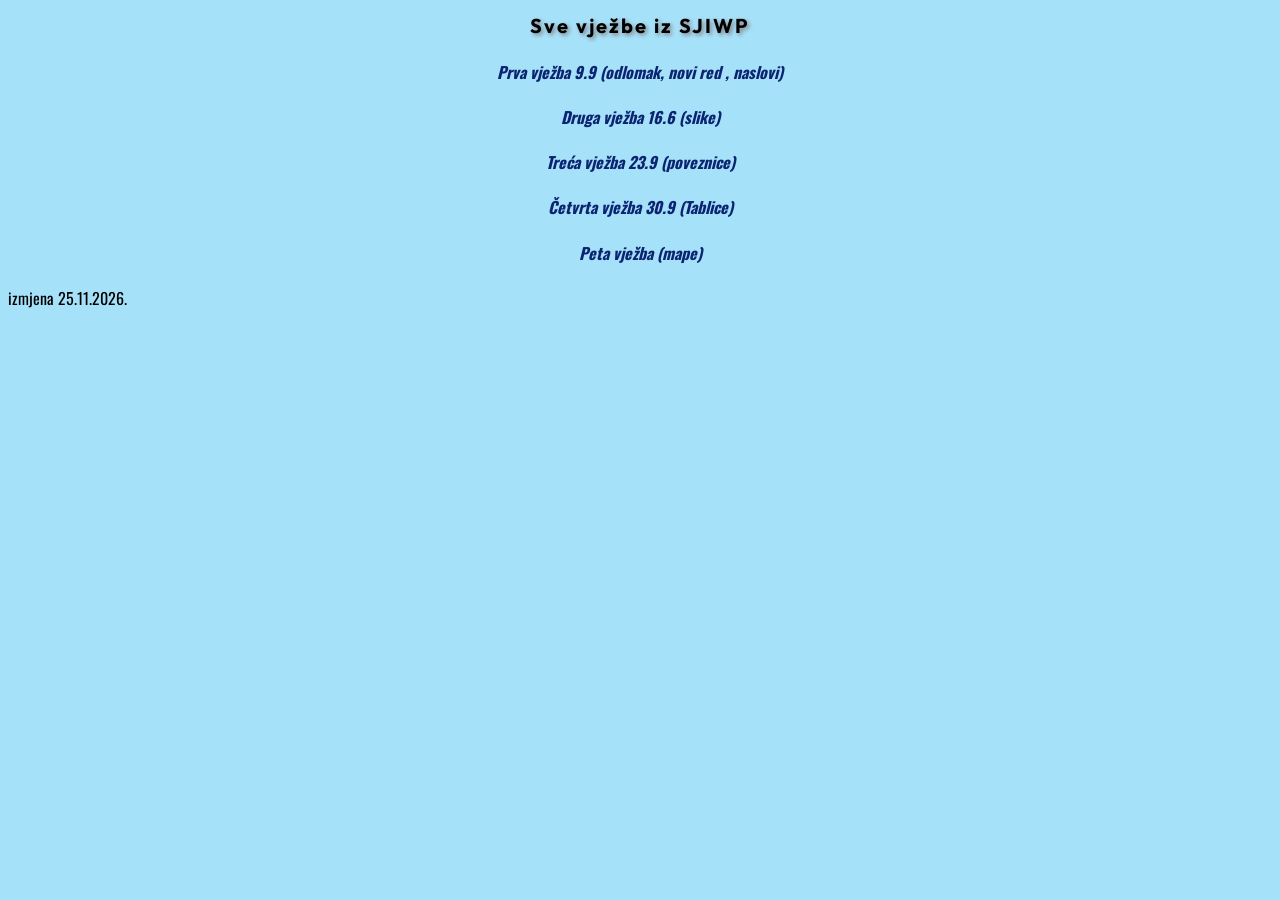
<file: Index.html>
<!DOCTYPE html>
<html lang="en">
<head>
    <meta charset="UTF-8">
    <meta name="viewport" content="width=device-width, initial-scale=1.0">
    <title>Početna</title>
    <link rel="stylesheet" href="stil.css">
</head>
<body>
    <h1> Sve vježbe iz SJIWP </h1>

    <h4><a href="1.HTML.html">Prva vježba 9.9 (odlomak, novi red , naslovi)</a></h4>
    <h4><a href="Vjezba2.html">Druga vježba 16.6 (slike)</a></h4>
    <h4><a href="Vjezba3.html">Treća vježba 23.9 (poveznice)</a></h4>
    <h4><a href="Vježba04.html">Četvrta vježba 30.9 (Tablice)</a></h4>
    <h4><a href="DZ_mapa.html">Peta vježba (mape)</a></h4>


    <p>izmjena 25.11.2026.</p>
</body>
</html>
</file>
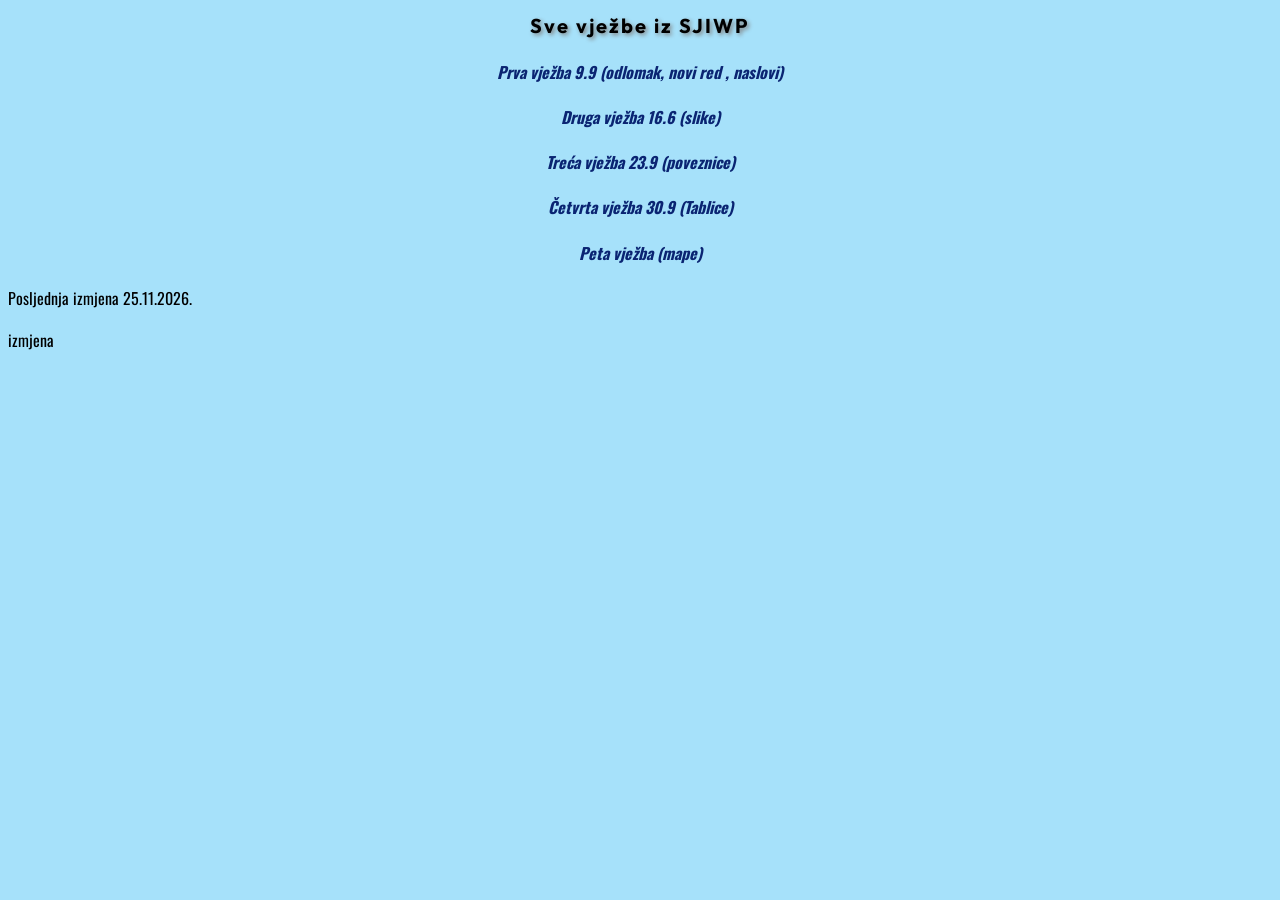
<file: index.html>
<!DOCTYPE html>
<html lang="en">
<head>
    <meta charset="UTF-8">
    <meta name="viewport" content="width=device-width, initial-scale=1.0">
    <title>Početna</title>
    <link rel="stylesheet" href="stil.css">
</head>
<body>
    <h1> Sve vježbe iz SJIWP </h1>

    <h4><a href="1.HTML.html">Prva vježba 9.9 (odlomak, novi red , naslovi)</a></h4>
    <h4><a href="Vjezba2.html">Druga vježba 16.6 (slike)</a></h4>
    <h4><a href="Vjezba3.html">Treća vježba 23.9 (poveznice)</a></h4>
    <h4><a href="Vježba04.html">Četvrta vježba 30.9 (Tablice)</a></h4>
    <h4><a href="DZ_mapa.html">Peta vježba (mape)</a></h4>


    <p>Posljednja izmjena 25.11.2026.</p>
    <p>izmjena</p>
</body>
</html>
</file>
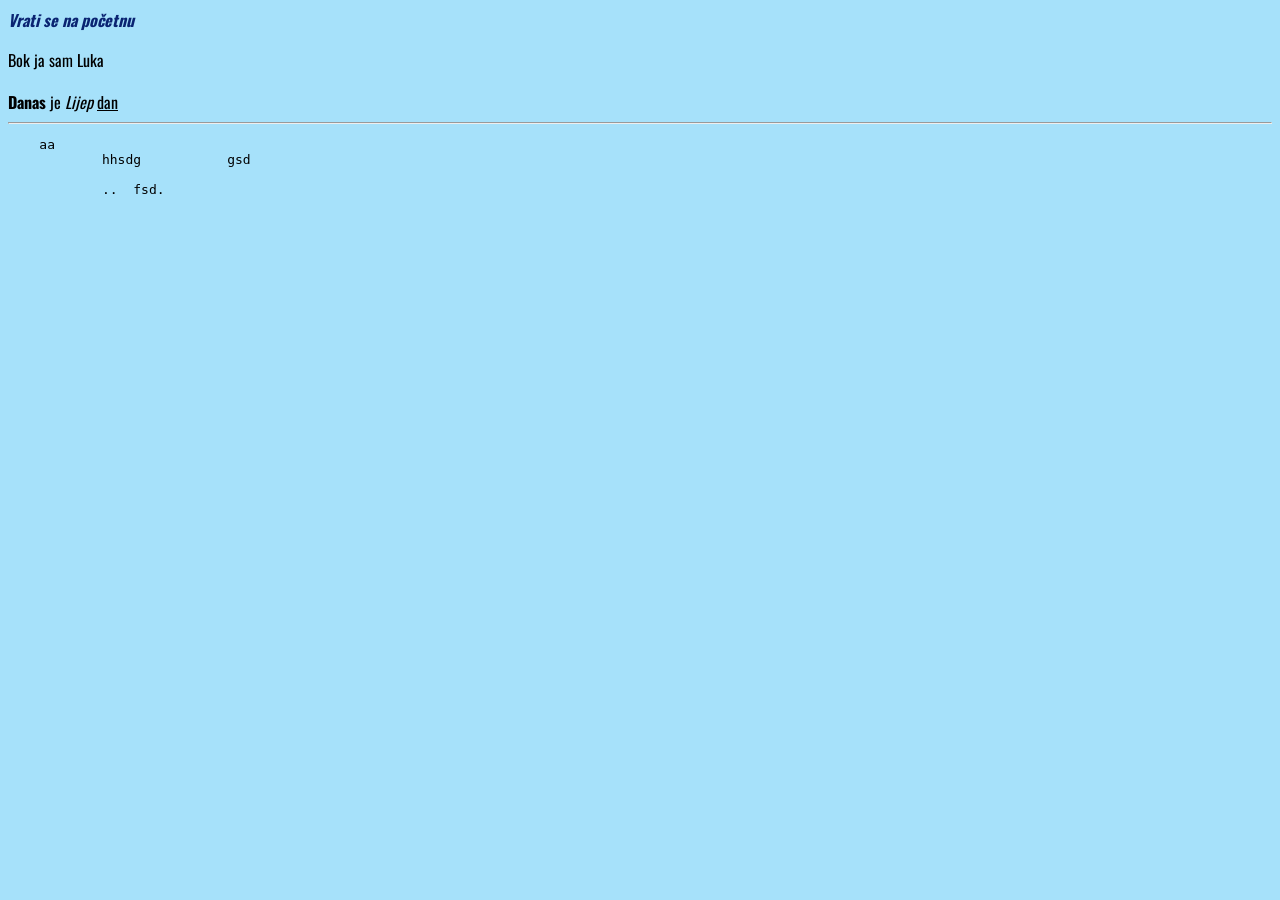
<file: 1.HTML.html>
<!DOCTYPE html>
<html lang="en">
<head>
    <meta charset="UTF-8">
    <meta name="viewport" content="width=device-width, initial-scale=1.0">
    <title>Moja prva web stranica</title>
    <link rel="stylesheet" href="stil.css">
</head>
<body>
    <a href="./index.html">Vrati se na početnu</a>

    <p>Bok ja sam Luka </p>
   <b> Danas</b> je <i>Lijep </i> <u>dan </u>

    <hr>
<pre>
    aa
            hhsdg           gsd

            ..  fsd. </pre>
</body>
</html>
</file>
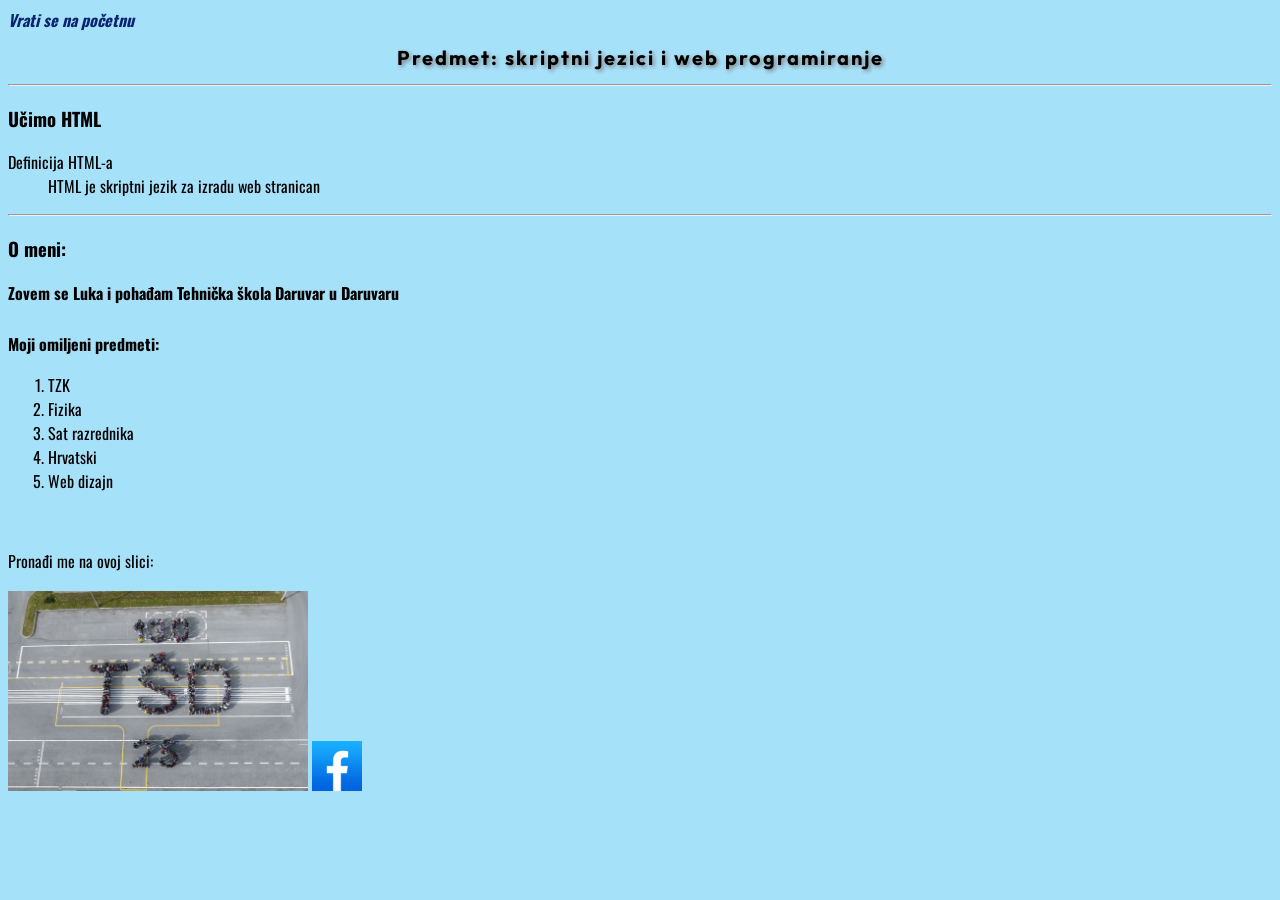
<file: Vjezba2.html>
<!DOCTYPE html>
<html lang="en">
<head>
    <meta charset="UTF-8">
    <meta name="viewport" content="width=device-width, initial-scale=1.0">
    <title>Vježba2</title>
    <link rel="stylesheet" href="stil.css">
</head>
<body>

    <a href="./Index.html">Vrati se na početnu</a>
    
    <h1>Predmet: skriptni jezici i web programiranje</h1>

    <hr>

    <h3>Učimo HTML</h3>

    <dl> <!--definition list-->
        <dt>
            Definicija HTML-a

        </dt>
        <dd>
            HTML je skriptni jezik za izradu web stranican

        </dd>
    </dl>
    <hr>

    <h3>O meni:</h3>
    <p><b>Zovem se Luka i pohađam Tehnička škola Daruvar u Daruvaru

            <br><br>
        Moji omiljeni predmeti:</b>           
    </p>
        <ol> <!--ordered list-->
            <li>TZK</li><!--listni jezici-->
            <li>Fizika</li>
            <li>Sat razrednika</li>
            <li>Hrvatski</li>
            <li>Web dizajn</li>
        </ol>
        <br>
        <p>Pronađi me na ovoj slici:</p>
    
        <img src="SL-1.jpg" width="300" height="200" alt="Slika iz zraka">

        <a href="https://www.facebook.com/"><img src="images.jpg" width="50" height="50"</a>



</body>
</html>
</file>
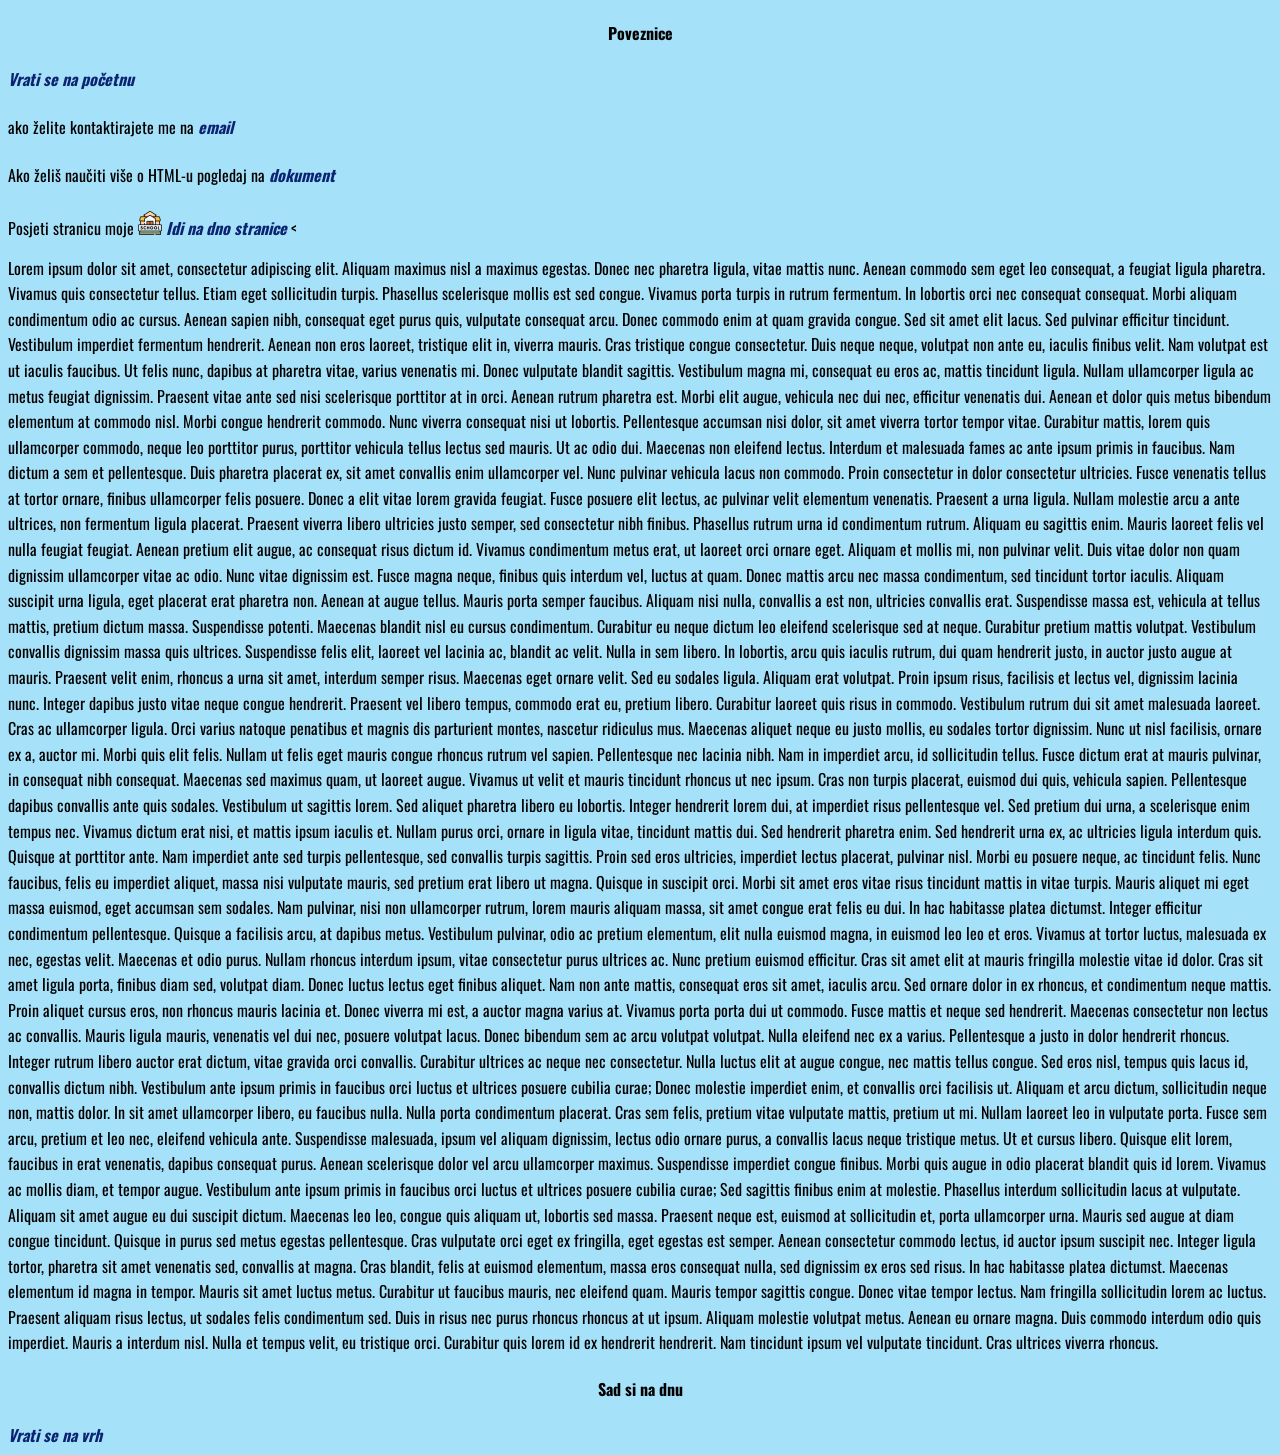
<file: Vjezba3.html>
<!DOCTYPE html>
<html lang="en">
<head>
    <meta charset="UTF-8">
    <meta name="viewport" content="width=device-width, initial-scale=1.0">
    <title>Poveznice</title>
    <link rel="stylesheet" href="stil.css">
</head>
<body>
     <h4 id="vrh_stranice">Poveznice</h4>
    <a href="./Index.html">Vrati se na početnu</a>

    <br><br>

    ako želite kontaktirajete me na <a href="mailto:lukalustig5@gmail.com">email</a>

    <br><br>

    Ako želiš naučiti više o HTML-u pogledaj na <a href="X:\3. RT SJIWP\popis_elemenata_1.pdf" target="_blank">dokument</a>
<br><br>

    Posjeti stranicu moje <a href="https://www.tsd.hr/site/" target="_blank"> <img src="school.png"></a> 

    <a href="#dno_stranice">Idi na dno stranice</a>

<

    <p>Lorem ipsum dolor sit amet, consectetur adipiscing elit. Aliquam maximus nisl a maximus egestas. Donec nec pharetra ligula, vitae mattis nunc. Aenean commodo sem eget leo consequat, a feugiat ligula pharetra. Vivamus quis consectetur tellus. Etiam eget sollicitudin turpis. Phasellus scelerisque mollis est sed congue. Vivamus porta turpis in rutrum fermentum. In lobortis orci nec consequat consequat. Morbi aliquam condimentum odio ac cursus. Aenean sapien nibh, consequat eget purus quis, vulputate consequat arcu. Donec commodo enim at quam gravida congue. Sed sit amet elit lacus. Sed pulvinar efficitur tincidunt. Vestibulum imperdiet fermentum hendrerit. Aenean non eros laoreet, tristique elit in, viverra mauris.

        Cras tristique congue consectetur. Duis neque neque, volutpat non ante eu, iaculis finibus velit. Nam volutpat est ut iaculis faucibus. Ut felis nunc, dapibus at pharetra vitae, varius venenatis mi. Donec vulputate blandit sagittis. Vestibulum magna mi, consequat eu eros ac, mattis tincidunt ligula. Nullam ullamcorper ligula ac metus feugiat dignissim. Praesent vitae ante sed nisi scelerisque porttitor at in orci. Aenean rutrum pharetra est. Morbi elit augue, vehicula nec dui nec, efficitur venenatis dui. Aenean et dolor quis metus bibendum elementum at commodo nisl. Morbi congue hendrerit commodo.
        
        Nunc viverra consequat nisi ut lobortis. Pellentesque accumsan nisi dolor, sit amet viverra tortor tempor vitae. Curabitur mattis, lorem quis ullamcorper commodo, neque leo porttitor purus, porttitor vehicula tellus lectus sed mauris. Ut ac odio dui. Maecenas non eleifend lectus. Interdum et malesuada fames ac ante ipsum primis in faucibus. Nam dictum a sem et pellentesque. Duis pharetra placerat ex, sit amet convallis enim ullamcorper vel. Nunc pulvinar vehicula lacus non commodo. Proin consectetur in dolor consectetur ultricies.
        
        Fusce venenatis tellus at tortor ornare, finibus ullamcorper felis posuere. Donec a elit vitae lorem gravida feugiat. Fusce posuere elit lectus, ac pulvinar velit elementum venenatis. Praesent a urna ligula. Nullam molestie arcu a ante ultrices, non fermentum ligula placerat. Praesent viverra libero ultricies justo semper, sed consectetur nibh finibus. Phasellus rutrum urna id condimentum rutrum. Aliquam eu sagittis enim. Mauris laoreet felis vel nulla feugiat feugiat. Aenean pretium elit augue, ac consequat risus dictum id. Vivamus condimentum metus erat, ut laoreet orci ornare eget. Aliquam et mollis mi, non pulvinar velit.
        
        Duis vitae dolor non quam dignissim ullamcorper vitae ac odio. Nunc vitae dignissim est. Fusce magna neque, finibus quis interdum vel, luctus at quam. Donec mattis arcu nec massa condimentum, sed tincidunt tortor iaculis. Aliquam suscipit urna ligula, eget placerat erat pharetra non. Aenean at augue tellus. Mauris porta semper faucibus. Aliquam nisi nulla, convallis a est non, ultricies convallis erat. Suspendisse massa est, vehicula at tellus mattis, pretium dictum massa. Suspendisse potenti. Maecenas blandit nisl eu cursus condimentum. Curabitur eu neque dictum leo eleifend scelerisque sed at neque. Curabitur pretium mattis volutpat. Vestibulum convallis dignissim massa quis ultrices. Suspendisse felis elit, laoreet vel lacinia ac, blandit ac velit. Nulla in sem libero.
        
        In lobortis, arcu quis iaculis rutrum, dui quam hendrerit justo, in auctor justo augue at mauris. Praesent velit enim, rhoncus a urna sit amet, interdum semper risus. Maecenas eget ornare velit. Sed eu sodales ligula. Aliquam erat volutpat. Proin ipsum risus, facilisis et lectus vel, dignissim lacinia nunc. Integer dapibus justo vitae neque congue hendrerit. Praesent vel libero tempus, commodo erat eu, pretium libero. Curabitur laoreet quis risus in commodo. Vestibulum rutrum dui sit amet malesuada laoreet. Cras ac ullamcorper ligula. Orci varius natoque penatibus et magnis dis parturient montes, nascetur ridiculus mus. Maecenas aliquet neque eu justo mollis, eu sodales tortor dignissim.
        
        Nunc ut nisl facilisis, ornare ex a, auctor mi. Morbi quis elit felis. Nullam ut felis eget mauris congue rhoncus rutrum vel sapien. Pellentesque nec lacinia nibh. Nam in imperdiet arcu, id sollicitudin tellus. Fusce dictum erat at mauris pulvinar, in consequat nibh consequat. Maecenas sed maximus quam, ut laoreet augue. Vivamus ut velit et mauris tincidunt rhoncus ut nec ipsum. Cras non turpis placerat, euismod dui quis, vehicula sapien. Pellentesque dapibus convallis ante quis sodales.
        
        Vestibulum ut sagittis lorem. Sed aliquet pharetra libero eu lobortis. Integer hendrerit lorem dui, at imperdiet risus pellentesque vel. Sed pretium dui urna, a scelerisque enim tempus nec. Vivamus dictum erat nisi, et mattis ipsum iaculis et. Nullam purus orci, ornare in ligula vitae, tincidunt mattis dui. Sed hendrerit pharetra enim. Sed hendrerit urna ex, ac ultricies ligula interdum quis. Quisque at porttitor ante. Nam imperdiet ante sed turpis pellentesque, sed convallis turpis sagittis. Proin sed eros ultricies, imperdiet lectus placerat, pulvinar nisl. Morbi eu posuere neque, ac tincidunt felis. Nunc faucibus, felis eu imperdiet aliquet, massa nisi vulputate mauris, sed pretium erat libero ut magna. Quisque in suscipit orci. Morbi sit amet eros vitae risus tincidunt mattis in vitae turpis. Mauris aliquet mi eget massa euismod, eget accumsan sem sodales.
        
        Nam pulvinar, nisi non ullamcorper rutrum, lorem mauris aliquam massa, sit amet congue erat felis eu dui. In hac habitasse platea dictumst. Integer efficitur condimentum pellentesque. Quisque a facilisis arcu, at dapibus metus. Vestibulum pulvinar, odio ac pretium elementum, elit nulla euismod magna, in euismod leo leo et eros. Vivamus at tortor luctus, malesuada ex nec, egestas velit. Maecenas et odio purus. Nullam rhoncus interdum ipsum, vitae consectetur purus ultrices ac. Nunc pretium euismod efficitur. Cras sit amet elit at mauris fringilla molestie vitae id dolor. Cras sit amet ligula porta, finibus diam sed, volutpat diam. Donec luctus lectus eget finibus aliquet. Nam non ante mattis, consequat eros sit amet, iaculis arcu. Sed ornare dolor in ex rhoncus, et condimentum neque mattis.
        
        Proin aliquet cursus eros, non rhoncus mauris lacinia et. Donec viverra mi est, a auctor magna varius at. Vivamus porta porta dui ut commodo. Fusce mattis et neque sed hendrerit. Maecenas consectetur non lectus ac convallis. Mauris ligula mauris, venenatis vel dui nec, posuere volutpat lacus. Donec bibendum sem ac arcu volutpat volutpat. Nulla eleifend nec ex a varius.
        
        Pellentesque a justo in dolor hendrerit rhoncus. Integer rutrum libero auctor erat dictum, vitae gravida orci convallis. Curabitur ultrices ac neque nec consectetur. Nulla luctus elit at augue congue, nec mattis tellus congue. Sed eros nisl, tempus quis lacus id, convallis dictum nibh. Vestibulum ante ipsum primis in faucibus orci luctus et ultrices posuere cubilia curae; Donec molestie imperdiet enim, et convallis orci facilisis ut. Aliquam et arcu dictum, sollicitudin neque non, mattis dolor. In sit amet ullamcorper libero, eu faucibus nulla. Nulla porta condimentum placerat. Cras sem felis, pretium vitae vulputate mattis, pretium ut mi.
        
        Nullam laoreet leo in vulputate porta. Fusce sem arcu, pretium et leo nec, eleifend vehicula ante. Suspendisse malesuada, ipsum vel aliquam dignissim, lectus odio ornare purus, a convallis lacus neque tristique metus. Ut et cursus libero. Quisque elit lorem, faucibus in erat venenatis, dapibus consequat purus. Aenean scelerisque dolor vel arcu ullamcorper maximus. Suspendisse imperdiet congue finibus. Morbi quis augue in odio placerat blandit quis id lorem.
        
        Vivamus ac mollis diam, et tempor augue. Vestibulum ante ipsum primis in faucibus orci luctus et ultrices posuere cubilia curae; Sed sagittis finibus enim at molestie. Phasellus interdum sollicitudin lacus at vulputate. Aliquam sit amet augue eu dui suscipit dictum. Maecenas leo leo, congue quis aliquam ut, lobortis sed massa. Praesent neque est, euismod at sollicitudin et, porta ullamcorper urna. Mauris sed augue at diam congue tincidunt. Quisque in purus sed metus egestas pellentesque. Cras vulputate orci eget ex fringilla, eget egestas est semper. Aenean consectetur commodo lectus, id auctor ipsum suscipit nec. Integer ligula tortor, pharetra sit amet venenatis sed, convallis at magna. Cras blandit, felis at euismod elementum, massa eros consequat nulla, sed dignissim ex eros sed risus.
        
        In hac habitasse platea dictumst. Maecenas elementum id magna in tempor. Mauris sit amet luctus metus. Curabitur ut faucibus mauris, nec eleifend quam. Mauris tempor sagittis congue. Donec vitae tempor lectus. Nam fringilla sollicitudin lorem ac luctus. Praesent aliquam risus lectus, ut sodales felis condimentum sed.
        
        Duis in risus nec purus rhoncus rhoncus at ut ipsum. Aliquam molestie volutpat metus. Aenean eu ornare magna. Duis commodo interdum odio quis imperdiet. Mauris a interdum nisl. Nulla et tempus velit, eu tristique orci. Curabitur quis lorem id ex hendrerit hendrerit. Nam tincidunt ipsum vel vulputate tincidunt. Cras ultrices viverra rhoncus.
    
    </p>

    <h4 id="dno_stranice">Sad si na dnu</h4>


    <a href="#vrh_stranice">Vrati se na vrh</a>



</body>
</html>
</file>
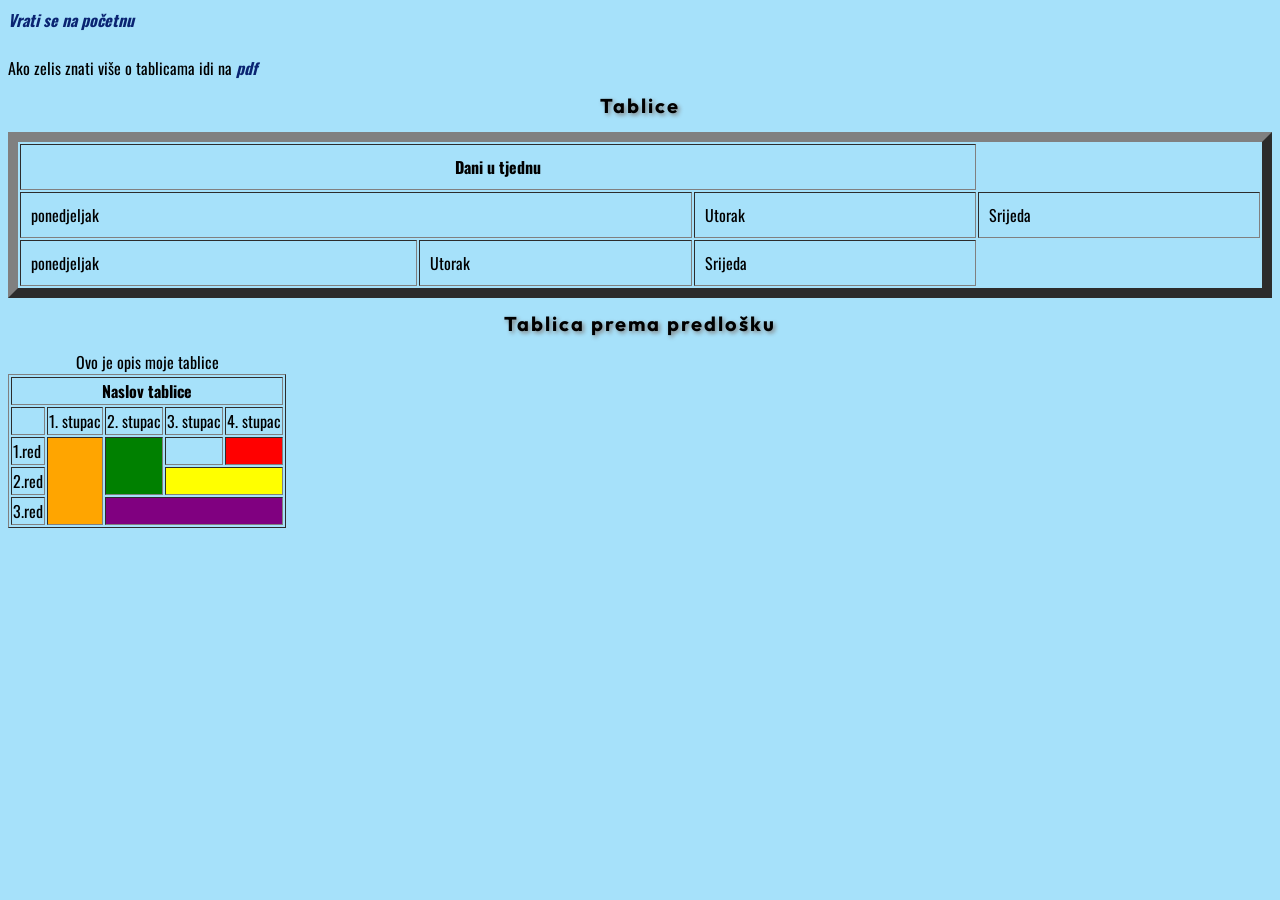
<file: Vježba04.html>
<!DOCTYPE html>
<html lang="en">
<head>
    <meta charset="UTF-8">
    <meta name="viewport" content="width=device-width, initial-scale=1.0">
    <title>Tablice</title>
    <link rel="stylesheet" href="stil.css">
</head>
<body>
    <a href="./Index.html">Vrati se na početnu</a>
<br>
<br>
Ako zelis znati više o tablicama idi na <a href="X:\3. RT SJIWP\vazno_o_tablicama.pdf" target="_blank" >pdf</a>

<h1>Tablice</h1>

<table border="10" width="100%" cellpadding="10">
    <tr>
        <th colspan="3">Dani u tjednu</th>
    </tr>
<tr>
    <td colspan="2">ponedjeljak</td>
    <td>Utorak</td>
    <td>Srijeda</td>
</tr>
<tr>
    <td>ponedjeljak</td>
    <td>Utorak</td>
    <td>Srijeda</td>
</tr>
</table>

<h1>Tablica prema predlošku</h1>

<table border="1">

<tr>
    <th colspan="5">Naslov tablice</th>
</tr>

<tr>
    <td>&nbsp;</td>
    <td>1. stupac</td>
    <td>2. stupac</td>
    <td>3. stupac</td>
    <td>4. stupac</td>
</tr>

<tr>
    <td>1.red</td>
<td rowspan="3" bgcolor="orange">&nbsp;</td>
<td rowspan="2" bgcolor="green">&nbsp;</td>
<td>&nbsp;</td>
<td bgcolor="red">&nbsp;</td>

</tr>
<tr>
    <td>2.red</td>
    <td colspan="2" bgcolor="yellow">&nbsp;</td>
    
</tr>

<tr>
    <td>3.red</td>
    <td colspan="3" bgcolor="purple">&nbsp;</td>
</tr>

<caption>Ovo je opis moje tablice</caption>
</table>



</body>
</html>
</file>
<file: stil.css>
@import url('https://fonts.googleapis.com/css2?family=Oswald:wght@200..700&family=Outfit:wght@100..900&display=swap');

body {
    background-color: #a6e1fa;
    color: black;
    font-family: Oswald, sans-serif;
}

h1{
    text-align: center;
    font-size: 20px;
    letter-spacing: 2px;
    text-shadow: 2px 2px 4px gray;
    font-family: Outfit,sans-serif;
}

h2{
    color: #00072d;

}

a{
    color: #0a2472;
    text-decoration: none;
    font-weight: bold;
    font-style: oblique;
}

p{
    line-height: 1.6;
}
h4{
    text-align: center;
}
</file>
